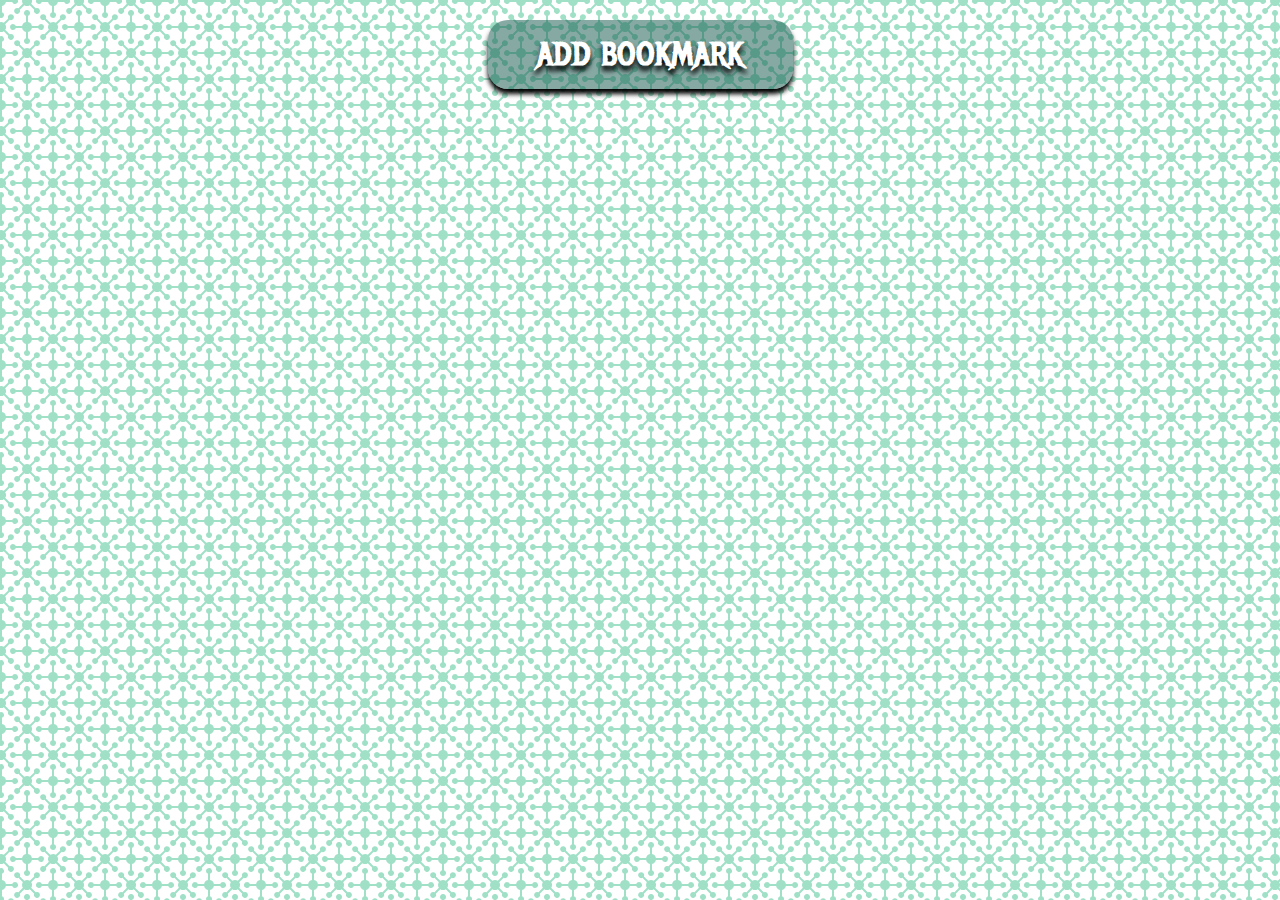
<file: index.html>
<!DOCTYPE html>
<html lang="en">
  <head>
    <meta charset="UTF-8" />
    <meta http-equiv="X-UA-Compatible" content="IE=edge" />
    <meta name="viewport" content="width=device-width, initial-scale=1.0" />
    <title>URL-bookmarker</title>
    <!-- link favicon -->
    <!-- <link rel="icon" type="png/jpeg" href="favicon.png" /> -->
    <link
      rel="icon"
      href="https://www.google.com/s2/u/0/favicons?domain=css-tricks.com"
    />
    <!-- link fontawesome -->
    <link
      rel="stylesheet"
      href="https://cdnjs.cloudflare.com/ajax/libs/font-awesome/6.1.1/css/all.min.css"
      integrity="sha512-KfkfwYDsLkIlwQp6LFnl8zNdLGxu9YAA1QvwINks4PhcElQSvqcyVLLD9aMhXd13uQjoXtEKNosOWaZqXgel0g=="
      crossorigin="anonymous"
      referrerpolicy="no-referrer"
    />

    <!-- link CSS -->
    <link rel="stylesheet" href="style.css" />
  </head>
  <body>
    <h1 id="show-modal">ADD BOOKMARK</h1>

    <!-- bookmark container -->
    <div class="container" id="bookmark-container">
      
    </div>

    <!-- modal -->
    <div class="modal-container" id="modal-container" hidden>
      <i class="fa-solid fa-xmark" title="close modal" id="close-modal"></i>
      <div class="modal-title">
        <h3>Add bookmark website</h3>
      </div>
      <div class="modal" id="modal">
        <form class="modal-form">
          <label for="Input your website name" id="form-label-1">
            input your website name
          </label>
          <input
            type="text"
            id="website-name"
            placeholder="input website name"
          />

          <label for="input your website URL" id="form-label-2"
            >Input your website URL</label
          >
          <input
            type="text"
            id="website-url"
            placeholder="https://example.com"
          />

          <button type="submit">Submit</button>
        </form>
      </div>
    </div>

    <div class="overlay" hidden></div>
    <!-- link Script -->
    <script src="script.js"></script>
  </body>
</html>
</file>
<file: style.css>
@import url('https://fonts.googleapis.com/css2?family=Metal+Mania&display=swap');

html {
  box-sizing: border-box;
}

body {
  margin: 0;
  background-color: #ffffff;
  background-image: url("data:image/svg+xml,%3Csvg xmlns='http://www.w3.org/2000/svg' width='52' height='52' viewBox='0 0 52 52'%3E%3Cpath fill='%230eb173' fill-opacity='0.4' d='M0 17.83V0h17.83a3 3 0 0 1-5.66 2H5.9A5 5 0 0 1 2 5.9v6.27a3 3 0 0 1-2 5.66zm0 18.34a3 3 0 0 1 2 5.66v6.27A5 5 0 0 1 5.9 52h6.27a3 3 0 0 1 5.66 0H0V36.17zM36.17 52a3 3 0 0 1 5.66 0h6.27a5 5 0 0 1 3.9-3.9v-6.27a3 3 0 0 1 0-5.66V52H36.17zM0 31.93v-9.78a5 5 0 0 1 3.8.72l4.43-4.43a3 3 0 1 1 1.42 1.41L5.2 24.28a5 5 0 0 1 0 5.52l4.44 4.43a3 3 0 1 1-1.42 1.42L3.8 31.2a5 5 0 0 1-3.8.72zm52-14.1a3 3 0 0 1 0-5.66V5.9A5 5 0 0 1 48.1 2h-6.27a3 3 0 0 1-5.66-2H52v17.83zm0 14.1a4.97 4.97 0 0 1-1.72-.72l-4.43 4.44a3 3 0 1 1-1.41-1.42l4.43-4.43a5 5 0 0 1 0-5.52l-4.43-4.43a3 3 0 1 1 1.41-1.41l4.43 4.43c.53-.35 1.12-.6 1.72-.72v9.78zM22.15 0h9.78a5 5 0 0 1-.72 3.8l4.44 4.43a3 3 0 1 1-1.42 1.42L29.8 5.2a5 5 0 0 1-5.52 0l-4.43 4.44a3 3 0 1 1-1.41-1.42l4.43-4.43a5 5 0 0 1-.72-3.8zm0 52c.13-.6.37-1.19.72-1.72l-4.43-4.43a3 3 0 1 1 1.41-1.41l4.43 4.43a5 5 0 0 1 5.52 0l4.43-4.43a3 3 0 1 1 1.42 1.41l-4.44 4.43c.36.53.6 1.12.72 1.72h-9.78zm9.75-24a5 5 0 0 1-3.9 3.9v6.27a3 3 0 1 1-2 0V31.9a5 5 0 0 1-3.9-3.9h-6.27a3 3 0 1 1 0-2h6.27a5 5 0 0 1 3.9-3.9v-6.27a3 3 0 1 1 2 0v6.27a5 5 0 0 1 3.9 3.9h6.27a3 3 0 1 1 0 2H31.9z'%3E%3C/path%3E%3C/svg%3E");
  font-family: 'Metal Mania', cursive;
}

h1 {
  background: rgba(15, 83, 74, 0.5);
  width: 275px;
  margin: 20px auto 10px;
  text-align: center;
  padding: 15px;
  border-radius: 20px;
  color: white;
  text-shadow: 0 5px 5px #000000;
  cursor: pointer;
  box-shadow: 0 5px 5px #000000;
}

h1:hover {
  background: rgba(0, 0, 0, 0.7);
}

.container {
  margin-top: 40px;
  display: flex;
  flex-wrap: wrap;
}

.item {
  background-color: rgba(15, 83, 74, 0.5);
  display: inline;
  padding: 10px;
  border-radius: 15px;
  margin: 10px;
  text-transform: uppercase;
}

a:link,
a:visited {
  color: #fff;
  text-decoration: none;
  text-shadow: 0 5px 5px #000000;
}

a:hover,
a:active {
  text-decoration: underline;
}

.item img {
  height: 20px;
  width: 20px;
  margin-right: 5px;
  vertical-align: sub;
}
.item:hover {
  background: rgba(0, 0, 0, 0.7);
}
.item i {
  float: right;
  cursor: pointer;
  z-index: 2;
  color: white;
  margin-left: 10px;
  text-shadow: 0 5px 5px #000000;
  font-size: 20px;
}

/* modal */
.modal-container {
  background-color: rgba(15, 83, 74, 0.5);
  width: 600px;
  /* min-width: 90%; */
  border-radius: 10px;
  text-align: center;

  animation: modalopen 1s;
  z-index: 10;
  position: fixed;
  top: 50%;
  left: 50%;
  transform: translate(-50%, -50%);
}

@keyframes modalopen {
  from {
    opacity: 0;
  }

  to {
    opacity: 1;
  }
}

.modal-title h3 {
  font-size: 40px;
  display: block;
  color: #fff;
  text-shadow: 0 5px 5px #000000;
  margin: 0px;
  padding: 10px 0px;
}

.modal-container label {
  display: block;
  font-size: 20px;
  padding: 5px 0px;
}
.modal-container input {
  padding: 10px 50px;
  border-radius: 20px;
  border: none;
  margin-top: 10px;
}
.modal-container i {
  float: right;
  font-size: 20px;
  cursor: pointer;
  padding: 10px;
  border: 3px solid black;
  border-radius: 10px;
  background-color: white;
}

button {
  display: block;
  margin: 20px auto;
  padding: 10px 100px;
  color: #fff;
  background-color: #000000;
  border-radius: 20px;
  border: none;
  cursor: pointer;
}

.overlay {
  height: 100%;
  width: 100%;
  background-color: rgba(144, 144, 144, 0.9);
  top: 0;
  bottom: 0;
  left: 0;
  right: 0;
  z-index: 2;
  position: absolute;
  transition: 2s;
}
/* media query responsive viewport design */
@media screen and (max-width: 750px) {
  .container {
    display: flex;
    flex-direction: column;
  }

  .modal-container {
    width: unset;
    width: 85vw;
  }
}
</file>
